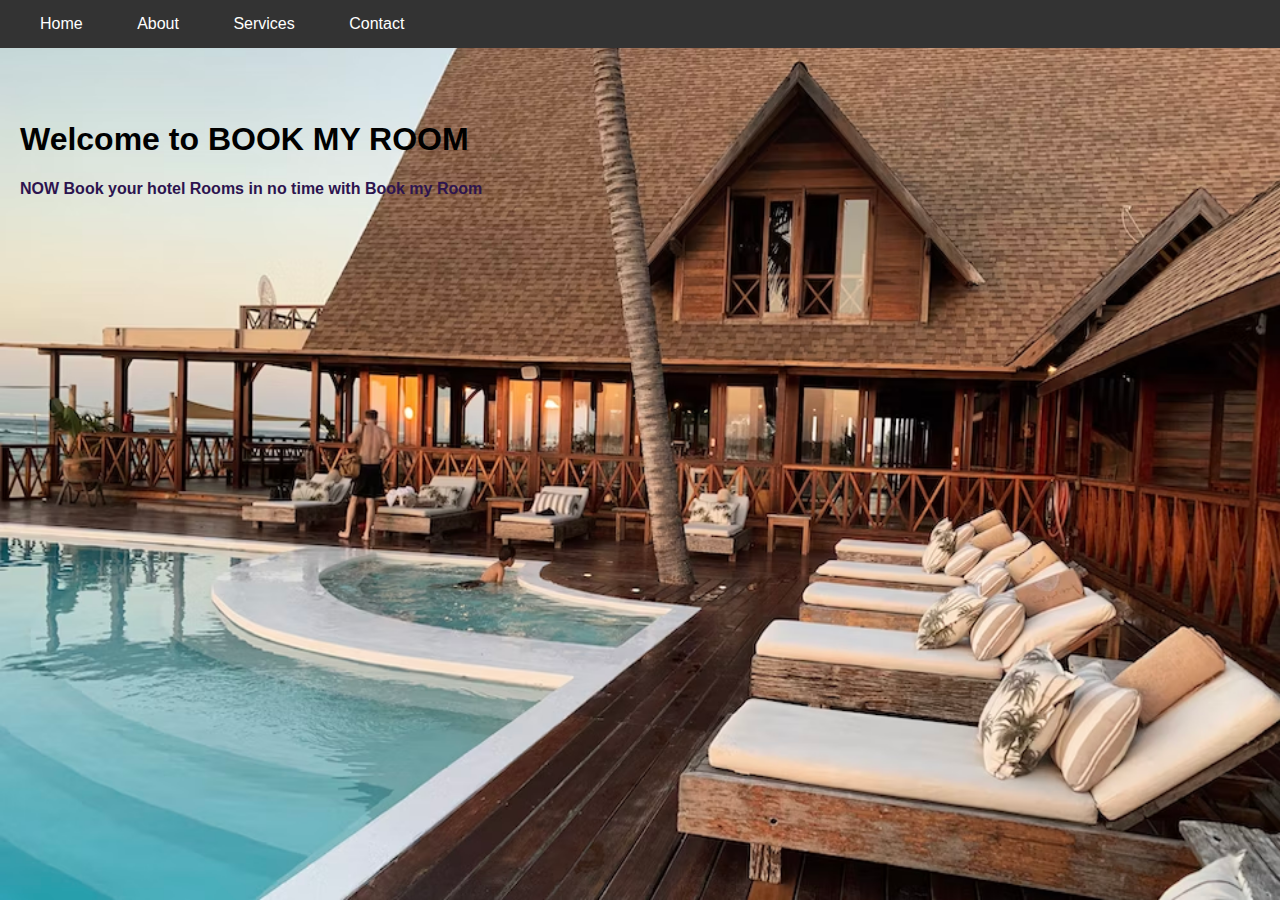
<file: index.html>
<!DOCTYPE html>
<html lang="en">
<head>
  <meta charset="UTF-8">
  <meta name="viewport" content="width=device-width, initial-scale=1.0">
  <link rel="stylesheet" href="styles.css">
  <script defer src="script.js"></script>
  <title>Book My Room</title>
  
</head>
<body >

  <div class="navbar" id="navbar">
    <a href="home.html">Home</a>
    <a href="about.html">About</a>
    <a href="services.html">Services</a>
    <a href="contact.html">Contact</a>
  </div>

  <div class="content">
    <h1>Welcome to BOOK MY ROOM</h1>
    
    <p > <b>NOW Book your hotel Rooms in no time with Book my Room</b></p>

   
  </div>

</body>
</html>
</file>
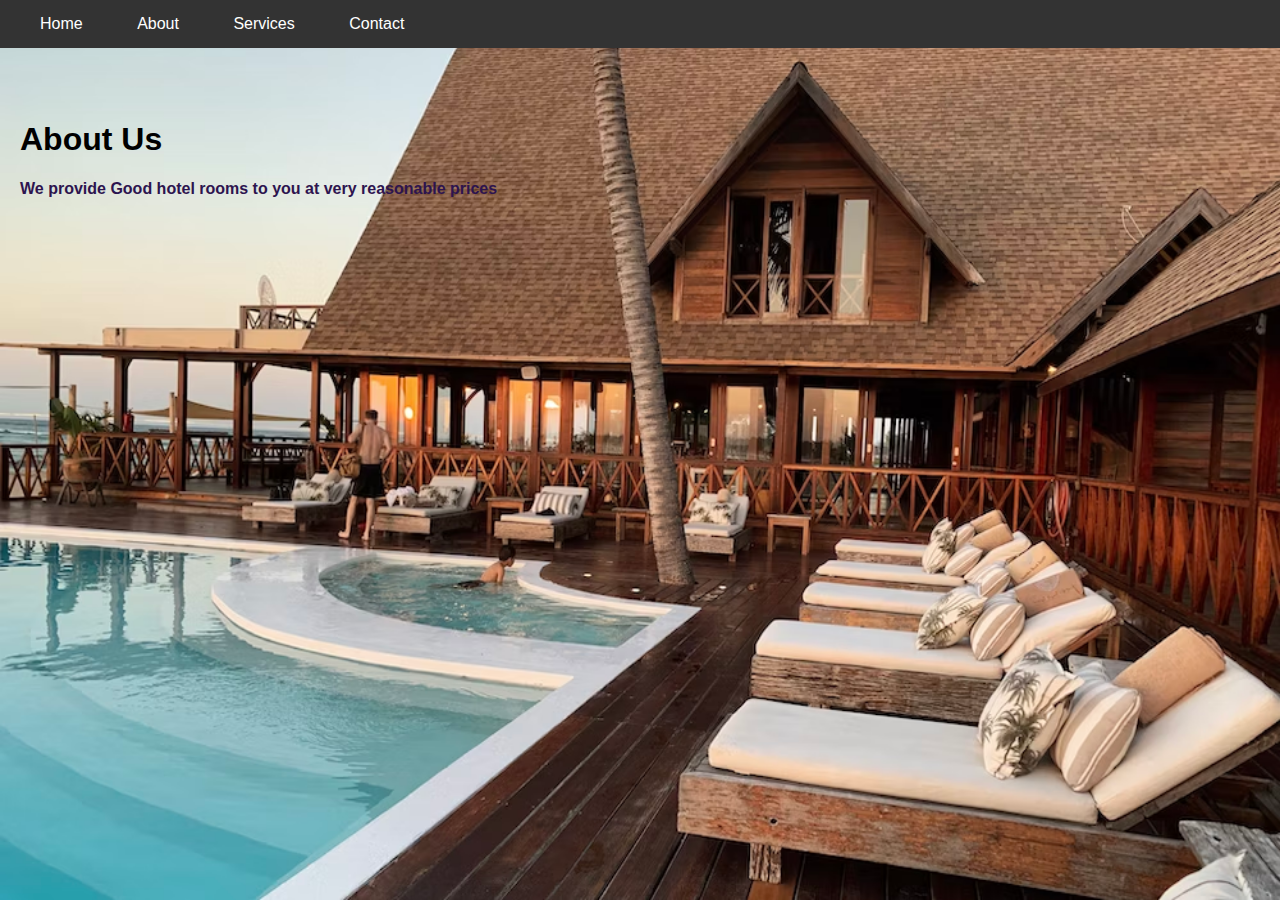
<file: about.html>
<!-- Similar structure for about.html, services.html, and contact.html -->
<!DOCTYPE html>
<html lang="en">
<head>
  <meta charset="UTF-8">
  <meta name="viewport" content="width=device-width, initial-scale=1.0">
  <link rel="stylesheet" href="styles.css">
  <script defer src="script.js"></script>
  <title>About</title>
</head>
<body >

  <div class="navbar" id="navbar">
    <a href="home.html">Home</a>
    <a href="about.html">About</a>
    <a href="services.html">Services</a>
    <a href="contact.html">Contact</a>
  </div>

  <div class="content">
    <h1>About Us</h1>
    <p><b>We provide Good hotel rooms to you at very reasonable prices
</b></p>
    
  </div>

</body>
</html>
</file>
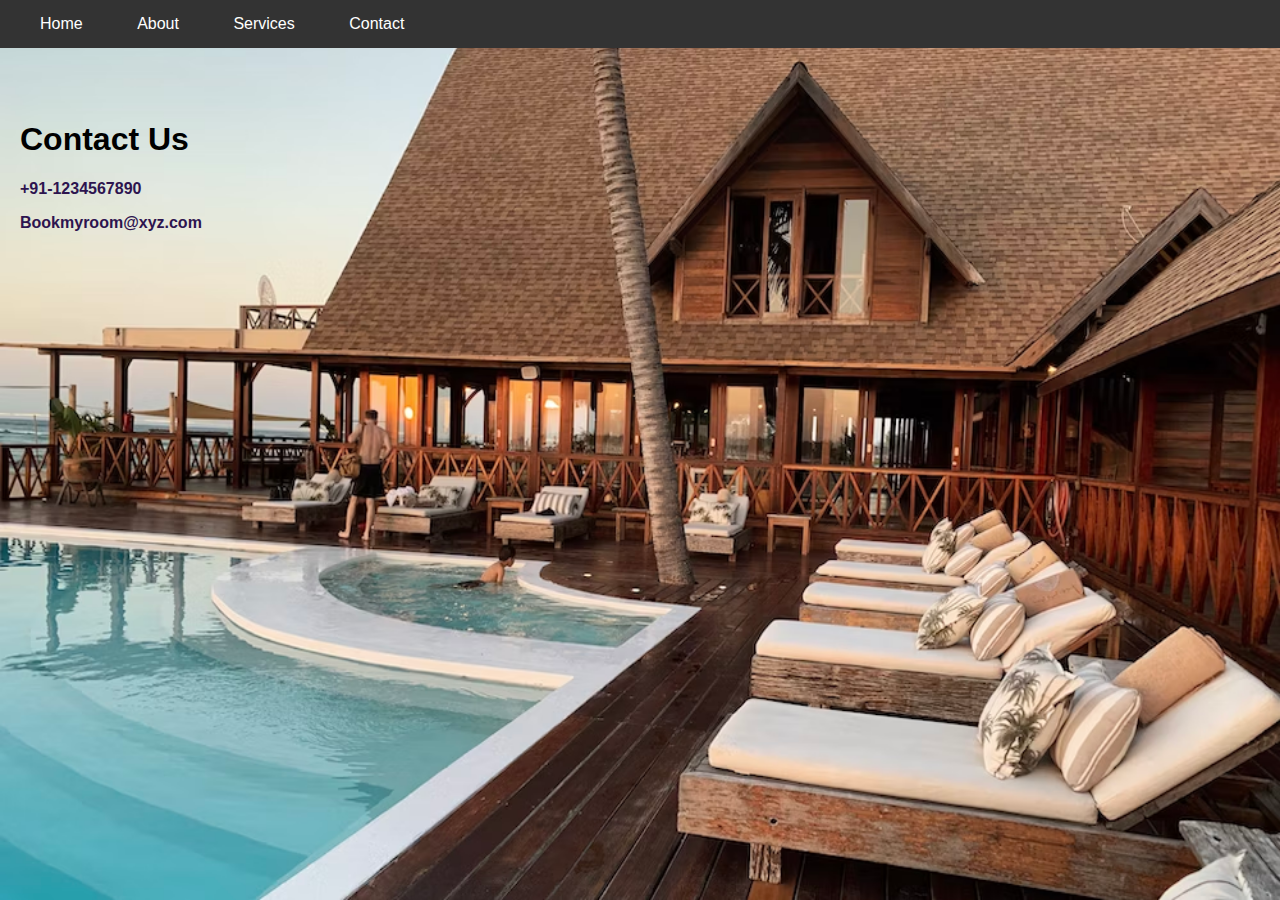
<file: contact.html>
<!DOCTYPE html>
<html lang="en">
<head>
  <meta charset="UTF-8">
  <meta name="viewport" content="width=device-width, initial-scale=1.0">
  <link rel="stylesheet" href="styles.css">
  <script defer src="script.js"></script>
  <title>Contact</title>
</head>
<body >

  <div class="navbar" id="navbar">
    <a href="home.html">Home</a>
    <a href="about.html">About</a>
    <a href="services.html">Services</a>
    <a href="contact.html">Contact</a>
  </div>

  <div class="content">
    <h1>Contact Us</h1><b>
    <p>+91-1234567890</p>
  <p>Bookmyroom@xyz.com</p></b>
  </div>

</body>
</html>
</file>
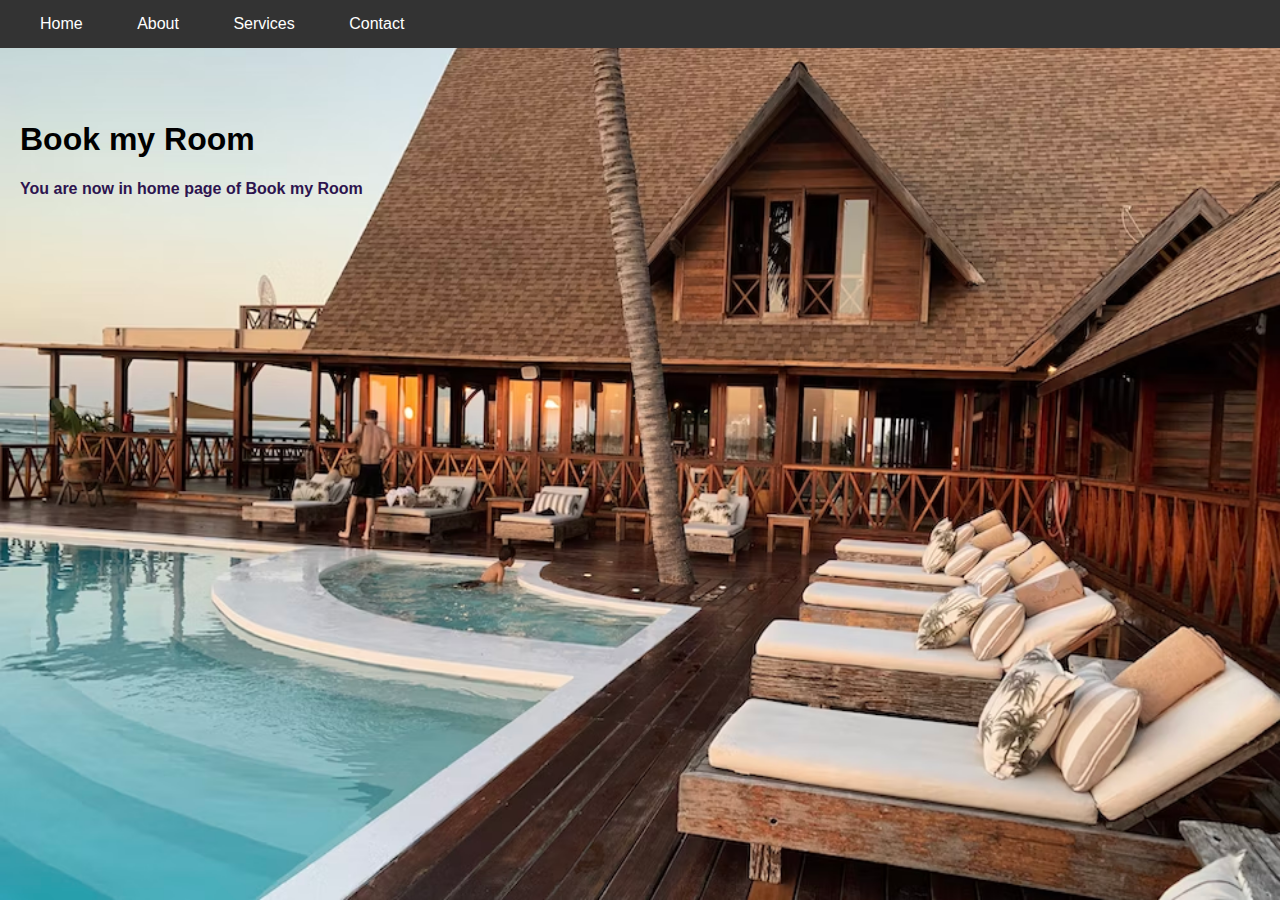
<file: home.html>
<!DOCTYPE html>
<html lang="en">
<head>
  <meta charset="UTF-8">
  <meta name="viewport" content="width=device-width, initial-scale=1.0">
  <link rel="stylesheet" href="styles.css">
  <script defer src="script.js"></script>
  <title>Home</title>
</head>
<body >

  <div class="navbar" id="navbar">
    <a href="home.html">Home</a>
    <a href="about.html">About</a>
    <a href="services.html">Services</a>
    <a href="contact.html">Contact</a>
  </div>

  <div class="content">
    <h1>Book my Room</h1>
    <p><b>You are now in home page of Book my Room</b></p>
  
  </div>

</body>
</html>
</file>
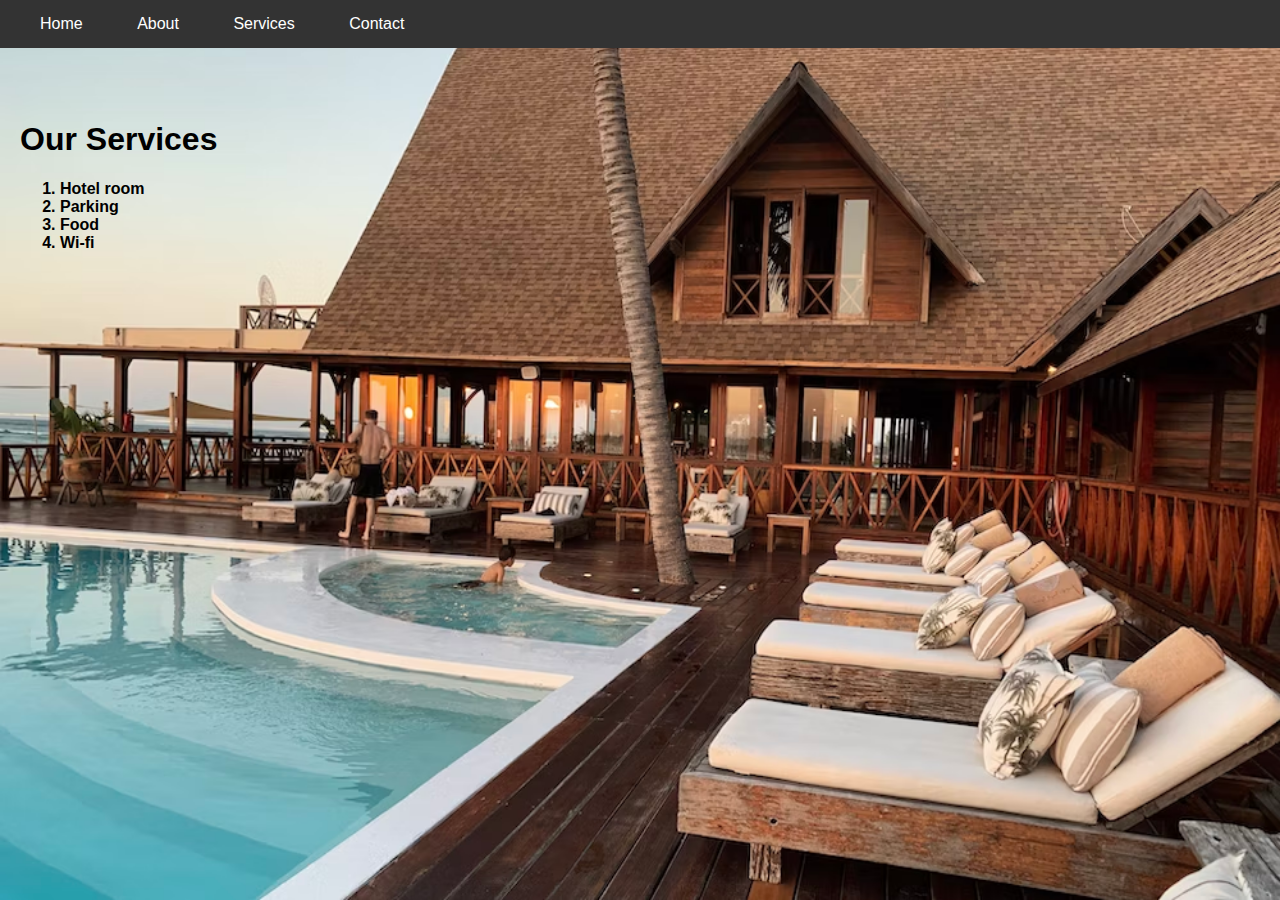
<file: services.html>
<!DOCTYPE html>
<html lang="en">
<head>
  <meta charset="UTF-8">
  <meta name="viewport" content="width=device-width, initial-scale=1.0">
  <link rel="stylesheet" href="styles.css">
  <script defer src="script.js"></script>
  <title>Services</title>
</head>
<body >

  <div class="navbar" id="navbar">
    <a href="home.html">Home</a>
    <a href="about.html">About</a>
    <a href="services.html">Services</a>
    <a href="contact.html">Contact</a>
  </div>

  <div class="content">
    <h1>Our Services</h1>
    <ol><b>
      <li>Hotel room</li>
      <li>Parking</li>
      <li>Food</li>
      <li>Wi-fi</li></b>
    </ol>
  </div>

</body>
</html>
</file>
<file: styles.css>
body {
  margin: 0;
  font-family: 'Arial', sans-serif;
  background-image: url(image.avif);
 background-repeat: no-repeat;
 background-attachment: fixed;
 background-size: 100% 100%;
}

.navbar {
  background-color: #333;
  padding: 15px;
  position: fixed;
  width: 100%;
  top: 0;
  transition: background-color 0.3s;
}

.navbar a {
  color: white;
  text-decoration: none;
  padding: 15px;
  margin: 0 10px;

  
  transition: color 0.3s, text-decoration 0.3s;
}

.navbar a:hover {
  color: #61dafb;
  text-decoration:underline; /* Underline on hover*/
}


.content {
  margin-top: 80px; /* Adjust this value to prevent content from being hidden behind the fixed navbar */
  padding: 20px;
}

p{
  color: rgb(45, 20, 79);
  
}
.p2{
  color:rgb(230, 182, 9);

}
</file>
